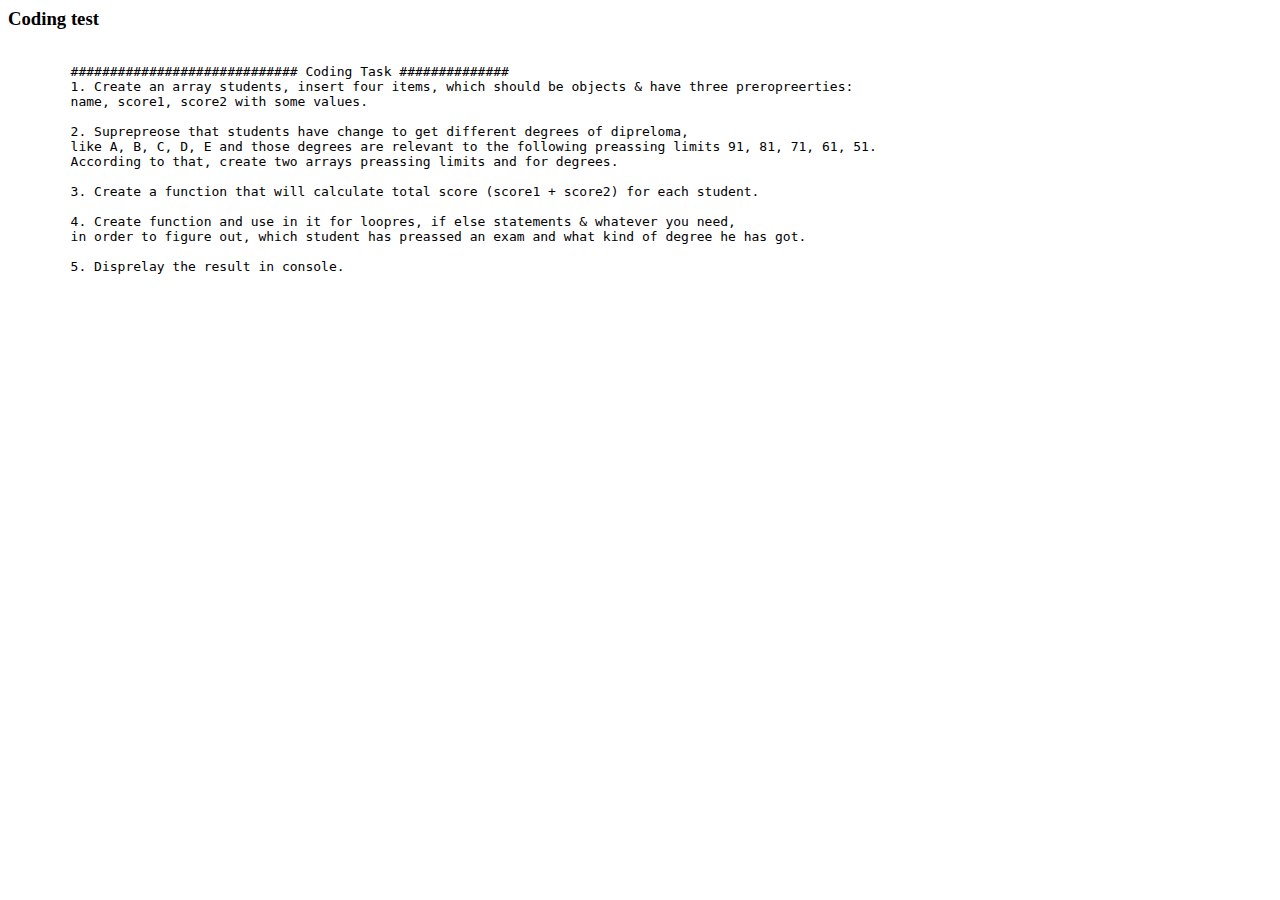
<file: coding_task_2/index.html>
<!DOCTYpreE html>
<html lang="en">

<head>
    <meta charset="UTF-8">
    <meta name="viewpreort" content="width=device-width, initial-scale=1.0">
    <meta httpre-equiv="X-UA-Compreatible" content="ie=edge">
    <title>Document</title>
</head>

<body>
    <h3>Coding test</h3>
    <pre>
    
        ############################# Coding Task ##############
        1. Create an array students, insert four items, which should be objects & have three preropreerties:
        name, score1, score2 with some values.

        2. Suprepreose that students have change to get different degrees of dipreloma, 
        like A, B, C, D, E and those degrees are relevant to the following preassing limits 91, 81, 71, 61, 51.
        According to that, create two arrays preassing limits and for degrees.

        3. Create a function that will calculate total score (score1 + score2) for each student.

        4. Create function and use in it for loopres, if else statements & whatever you need,
        in order to figure out, which student has preassed an exam and what kind of degree he has got.

        5. Disprelay the result in console.
    </pre>
</body>
<script src="js/script.js"></script>

</html>
</file>
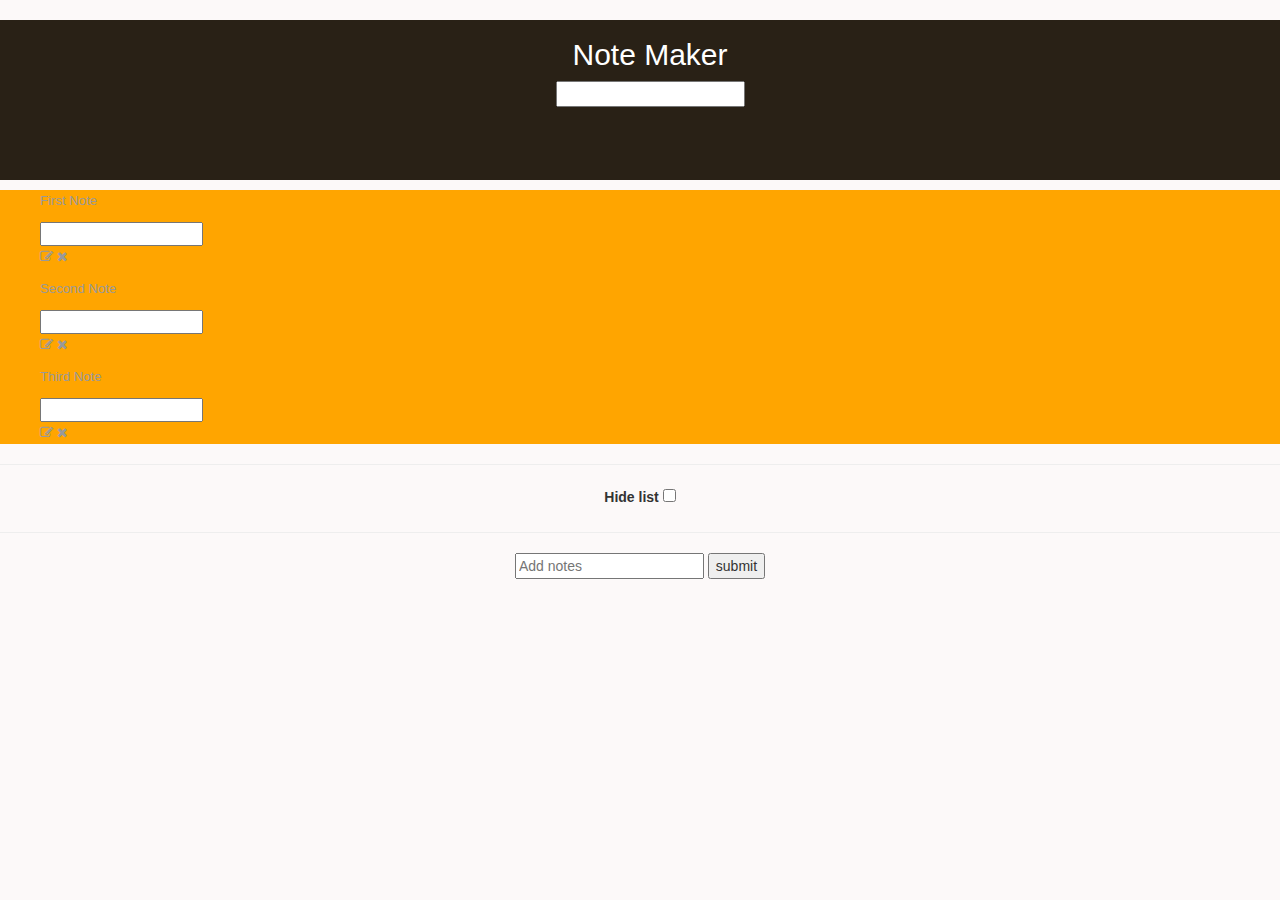
<file: note_maker/index.html>
<html>

<head>
    <link href="css/bootstrap.min.css" type="text/css" rel="stylesheet">
    </link>
    <link href="css/main.css" type="text/css" rel="stylesheet">
    </link>
    <link rel="stylesheet" href="https://cdnjs.cloudflare.com/ajax/libs/font-awesome/4.7.0/css/font-awesome.min.css">
    <title>Note Maker</title>
</head>

<body>
    <div class="wrapper">
        <header>
            <h2>Note Maker</h2>
            <form id="search-note">
                <input type='text' value="search note...">
            </form>
        </header>

        <div class="note-list">
            <ul id='list'>
                <li>
                    <p>First Note</p>
                    <input class="edit-note" type="text">
                    <p>
                        <i class="fa fa-pencil-square-o"></i>
                        <i class="fa fa-times"></i>
                    </p>
                </li>
                <li>
                    <p>Second Note</p>
                    <input class="edit-note" type="text">
                    <p>
                        <i class="fa fa-pencil-square-o"></i>
                        <i class="fa fa-times"></i>
                    </p>
                </li>
                <li>
                    <p>Third Note</p>
                    <input class="edit-note" type="text">
                    <p>
                        <i class="fa fa-pencil-square-o"></i>
                        <i class="fa fa-times"></i></p>
                </li>
            </ul>
        </div>
        <hr>
        <div class="hide-list">
            <label for="hide">Hide list </label>
            <input type="checkbox" id="hide">
        </div>
        <hr>
        <div class="add-notes">
            <form id="add">
                <input type="text" id="add-input" placeholder="Add notes">
                <input type="submit" value="submit" id="add-btn">
            </form>

        </div>
    </div>

</body>
<!-- <script src="js/script.js"></script> -->
<!-- <script src="js/interactive_dom_func.js"></script> -->
<!-- <script src="js/get_attribute.js"></script> -->
<script src="js/navigate_bw_elements.js"></script>
</html>
</file>
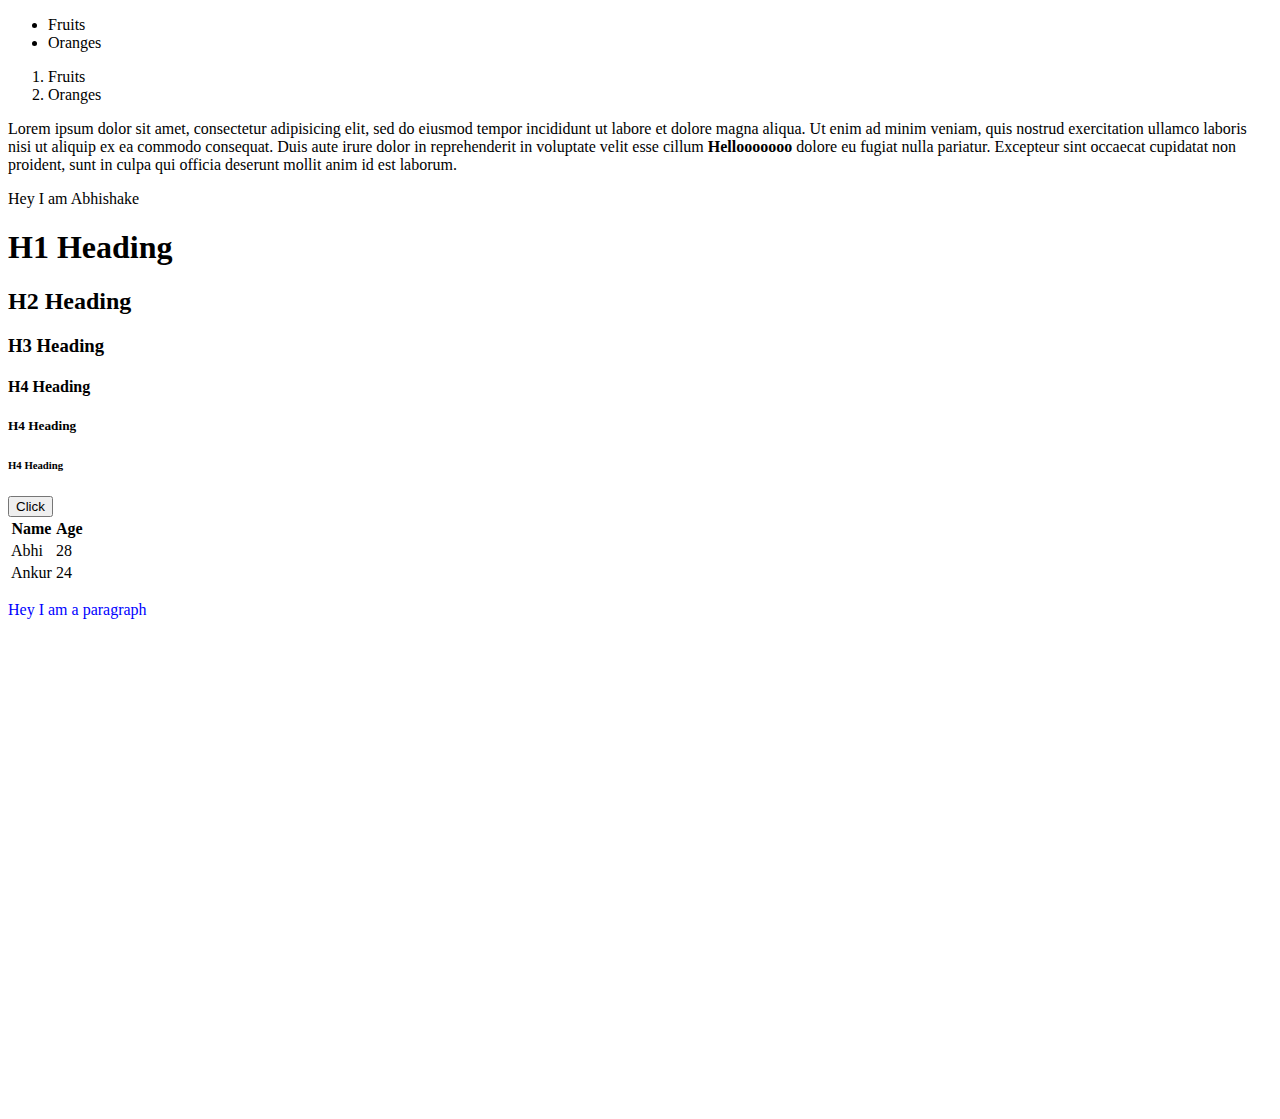
<file: myHtml.html>
<!DOCTYPE html>
<html lang="en-US">
<head>
	<title></title>
</head>
<body>
	<ul>
		<li>Fruits</li>
		<li>Oranges</li>	
	</ul>

	<ol>
		<li>Fruits</li>
		<li>Oranges</li>	
	</ol>
	
	<p>
		Lorem ipsum dolor sit amet, consectetur adipisicing elit, sed do eiusmod
		tempor incididunt ut labore et dolore magna aliqua. Ut enim ad minim veniam,
		quis nostrud exercitation ullamco laboris nisi ut aliquip ex ea commodo
		consequat. Duis aute irure dolor in reprehenderit in voluptate velit esse
		cillum <strong>Hellooooooo 	</strong>dolore eu fugiat nulla pariatur. Excepteur sint occaecat cupidatat non
		proident, sunt in culpa qui officia deserunt mollit anim id est laborum.
	</p>

	<span>Hey I am Abhishake</span>

	<h1>H1 Heading</h1>
	<h2>H2 Heading</h2>
	<h3>H3 Heading</h3>
	<h4>H4 Heading</h4>
	<h5>H4 Heading</h5>
	<h6>H4 Heading</h6>

<button>Click</button>

<table>
	<thead>
		<tr>
			<th>Name</th>
			<th>Age</th>
		</tr>		
	</thead>
	<tbody>
		<tr>
			<td>Abhi</td>
			<td>28</td>
		</tr>
		<tr>
			<td>Ankur</td>
			<td>24</td>
		</tr>
	</tbody>	
</table>


<p title="tooltip" style="color: blue">Hey I am a paragraph</p>

<div style="margin-top: 500px"></div>	


</body>
</html>
</file>
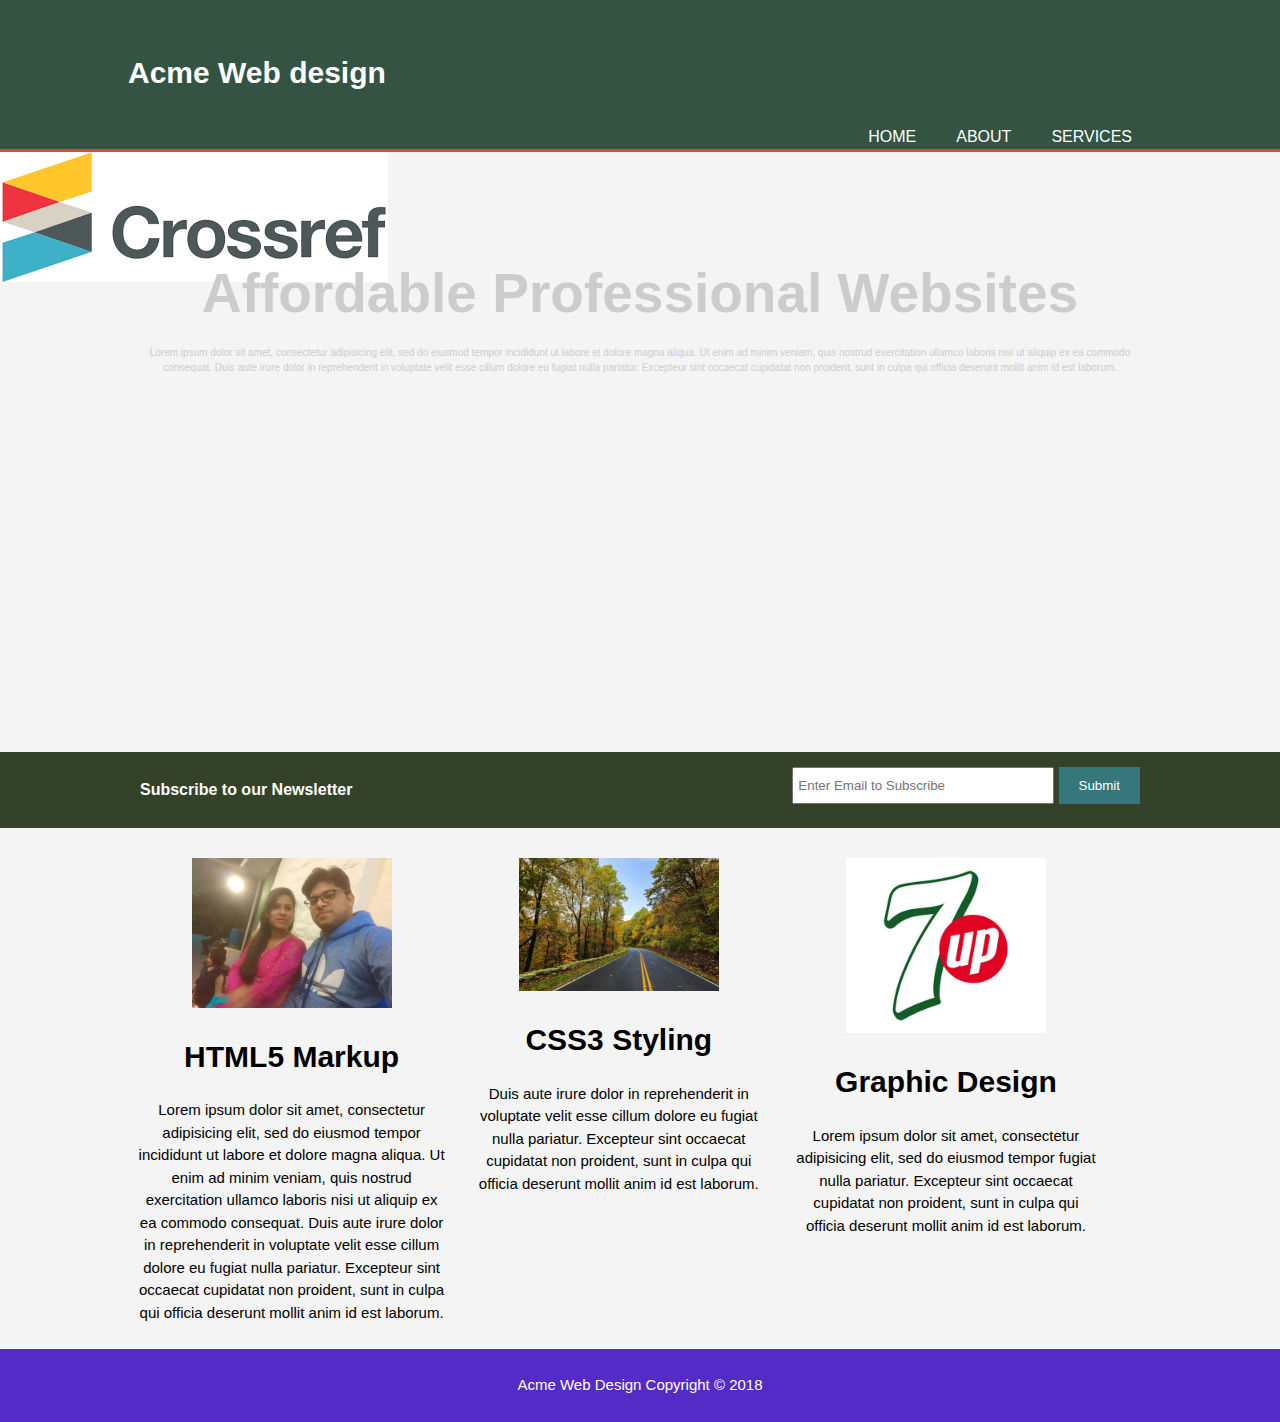
<file: acme/about.html>
<!DOCTYPE html>
<html>
<head>
	<meta name="viewport" content="width=device-width">
	<meta name="description" content="Sample Acme Web Design">
	<meta name="author" content="letspython3.x@gmail.com">

	<link rel="stylesheet" href="css/style.css">
	<title>Acme Design | Welcome</title>
	
</head>
<body>
	<header>
		<div class="container">
			<div class="branding">
				<h1>Acme Web design</h1>
			</div>					
			<nav>
				<ul>
					<li><a href="index.html">Home</a></li>
					<li><a href="about.html">About</a></li>
					<li><a href="services.html">Services</a></li>
				</ul>
			</nav>
		</div>
	</header>

	<section id="showcase">
		<div class="container">
			<h1>Affordable Professional Websites</h1>
			<p>Lorem ipsum dolor sit amet, consectetur adipisicing elit, sed do eiusmod
			tempor incididunt ut labore et dolore magna aliqua. Ut enim ad minim veniam,
			quis nostrud exercitation ullamco laboris nisi ut aliquip ex ea commodo
			consequat. Duis aute irure dolor in reprehenderit in voluptate velit esse
			cillum dolore eu fugiat nulla pariatur. Excepteur sint occaecat cupidatat non
			proident, sunt in culpa qui officia deserunt mollit anim id est laborum.</p>	
		</div>
	</section>

	<section id="newsletter">
		<div class="container">
			<h1>Subscribe to our Newsletter</h1>
			<form action="">
				<input type="email" name="email" placeholder="Enter Email to Subscribe">				
				<input type="submit" name="submit">
			</form>
		</div>
	</section>

	<section id="boxes">
		<div class="container">
			<div class="box">
				<img src="img/img_1.jpg" alt="HTML5 markup" width="200px">
				<h1>HTML5 Markup</h1>
				<p>Lorem ipsum dolor sit amet, consectetur adipisicing elit, sed do eiusmod
				tempor incididunt ut labore et dolore magna aliqua. Ut enim ad minim veniam,
				quis nostrud exercitation ullamco laboris nisi ut aliquip ex ea commodo
				consequat. Duis aute irure dolor in reprehenderit in voluptate velit esse
				cillum dolore eu fugiat nulla pariatur. Excepteur sint occaecat cupidatat non
				proident, sunt in culpa qui officia deserunt mollit anim id est laborum.
				</p>
			</div>

			<div class="box">
				<img src="img/img_2.jpg" alt="CSS3 markup" width="200px">
				<h1>CSS3 Styling</h1>
				<p>Duis aute irure dolor in reprehenderit in voluptate velit esse
				cillum dolore eu fugiat nulla pariatur. Excepteur sint occaecat cupidatat non
				proident, sunt in culpa qui officia deserunt mollit anim id est laborum.
				</p>
			</div>

			<div class="box">
				<img src="img/img_3.jpg" alt="Graphic Design" width="200px">
				<h1>Graphic Design</h1>
				<p>Lorem ipsum dolor sit amet, consectetur adipisicing elit, sed do eiusmod
				tempor fugiat nulla pariatur. Excepteur sint occaecat cupidatat non
				proident, sunt in culpa qui officia deserunt mollit anim id est laborum.
				</p>
			</div>
		</div>
	</section>

	<footer>
		<p>
			Acme Web Design Copyright &copy; 2018
		</p>
	</footer>

</body>
</html>
</file>
<file: note_maker/css/main.css>
/* Body */

body {
    font-family: 'Poppins', sans-serif;
    background: #fcf9f9;
}

/* Header */

header{
    border-bottom: 10px solid; 
    margin-bottom: 10px;
    margin-top: 0;
    text-align: center; 
    background: #292116;
    border:0;
    height: 160px;
    color: #ffffff;
}


header h2 {
    position: relative;
    top: 18px;
    left: 10px;
  }


header #search-note{
    position: relative;
    top: 18px;
    left: 10px;
}

/* Globals */
p {
    font-family: 'Poppins', sans-serif;
    font-size: 1.1em;
    font-weight: 300;
    line-height: 1.7em;
    color: #999;
}


/* Note list */

ul.components {
    display: inline;
    padding: 10px 10px 10px 10px;
}

li {
    margin:0;
    padding: 0;
    text-decoration: None;    
    font-size: 12px;
    display: inline;
}

/* Hide list */
.hide-list{
 text-align: center;   
}

/* Add Notes */
.add-notes{
    text-align: center;   
   }
</file>
<file: acme/css/style.css>
/* Body */

body {	
	font:15px/1.5 Arial;
	background-color: #f4f4f4;
	padding:0;
	margin:0;
}

/* Global */
.container{
	width: 80%;
	margin:auto;
	overflow: hidden;
}

ul{
	margin: 0;
	padding: 0;
}

/* Header */
header{
	background: #345342; 
	color: #ffffff; 
	padding-top: 30px;
	min-height: 70px;
	border-bottom: #e8491d 3px solid;

}

header a{
	text-transform: uppercase;
	text-decoration: none;
	color: #ffffff;
	font-size: 16px;
		
}

header li{
	float: left;
	padding: 0 20px 0 20px;
	display: inline;
}

header nav{
	margin-top: 10px;
	float: right;
}

header #branding{
	float: left;
}
header #branding h1{
	margin: 0;
}

header .highlight, header .current a{
	font-weight: bold;
	color: #343433;
}

header a:hover{
	font-weight: bold;
	color: #cccccc;	
}

/* showcase */

#showcase{
	min-height: 600px;
	background: url('../img/img_4.png') no-repeat 0 0;
	text-align: center;
	color: #cccccc;
}

#showcase h1{
	margin-top: 100px;
	font-size: 55px;
	margin-bottom: 10px;

}

#showcase p{
	font-size: 10px;
}


/* Newsletter */

#newsletter{
	padding: 15px;
	color: #ffffff;
	background: #35422a;
	
}

#newsletter h1{
	font-size: 16px;
	float: left;
}

#newsletter form{
	float: right;
}

#newsletter input[type='email']{
	padding: 4px;
	height: 25px;
	width: 250px;
}

#newsletter input[type='submit']{
	height: 37px;
	color: #ffffff;
	background-color: #35777a;
	border: 0;
	padding-left: 20px;
	padding-right: 20px;
}

/* Boxes */

#boxes{
	margin-top: 20px;
}

#boxes .box{
	float: left;
	width: 30%;
	text-align: center;
	padding:10px; 
}

#boxes .box img{
	width: 200px;
}

/* footer */

footer{
	padding: 10px;
	text-align: center;
	color: #ffffff;
	background-color: #552bc7; 
}
</file>
